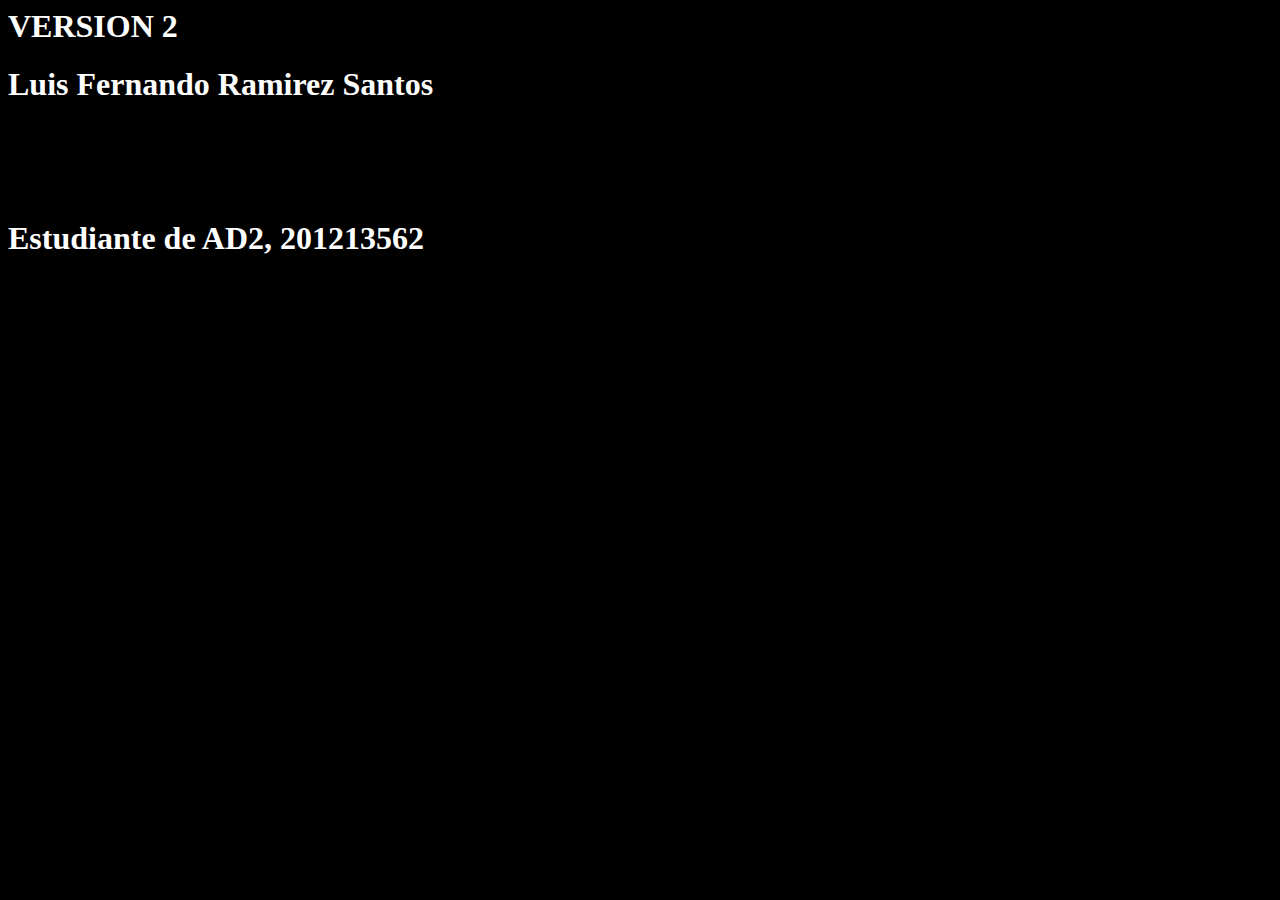
<file: contactos.html>
<html>
<head>
<link rel="stylesheet" href="estilo.css">
	<title>CONTACTOS</title>
</head>
<body>
	<h1>VERSION 2</h1>
	<h1>Luis Fernando Ramirez Santos</h1>
	<h2>201213562</h2>
	<h2>rluis4490@gmail.com</h2>
	<h1> Estudiante de AD2, 201213562</h1>
</body>
</html>
</file>
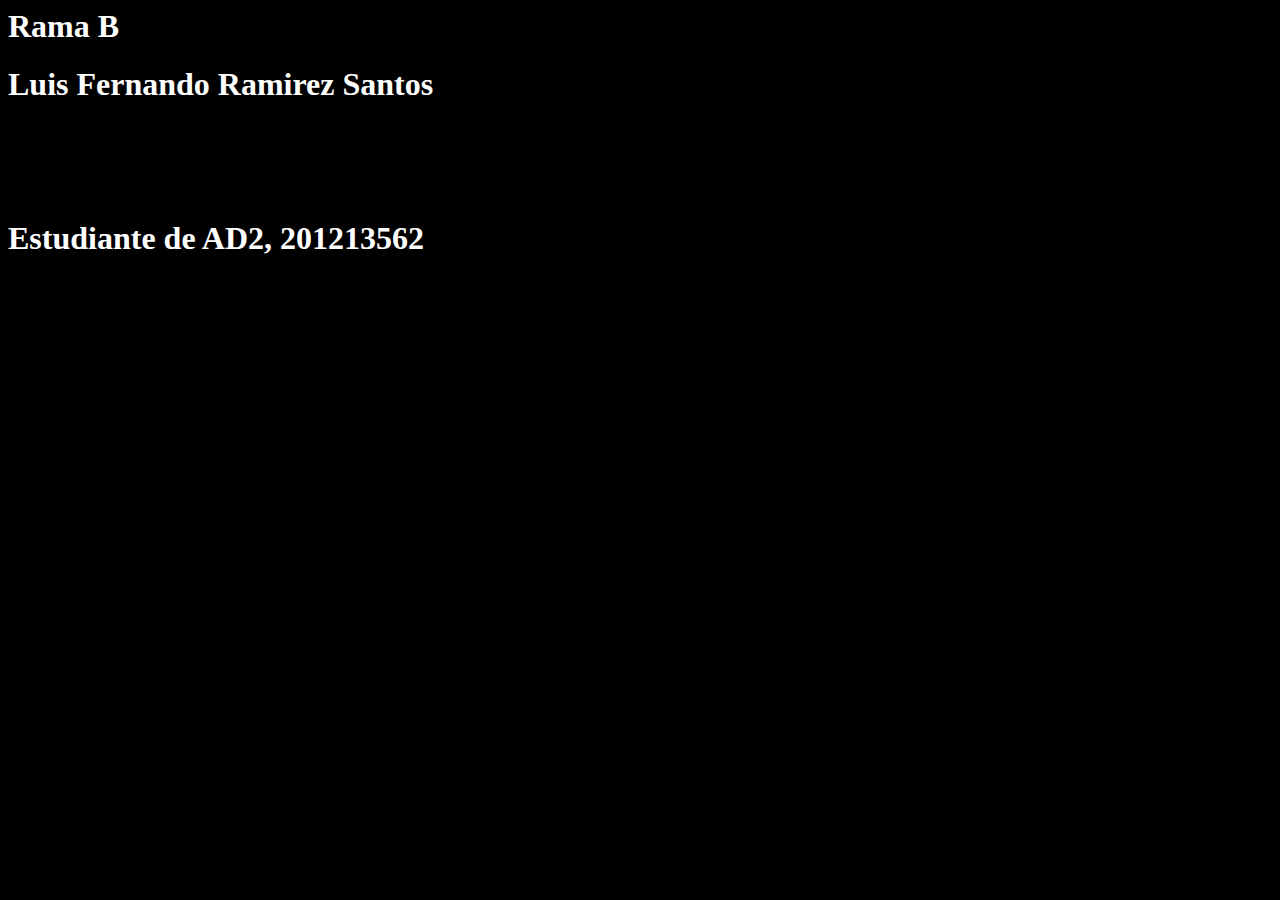
<file: equipo.html>
<html>
<head>
<link rel="stylesheet" href="estilo.css">
	<title>EQUIPO</title>
</head>
<body>
	<h1>Rama B</h1>
	<h1>Luis Fernando Ramirez Santos</h1>
	<h2>201213562</h2>
	<h2>rluis4490@gmail.com</h2>
	<h1> Estudiante de AD2, 201213562</h1>
</body>
</html>
</file>
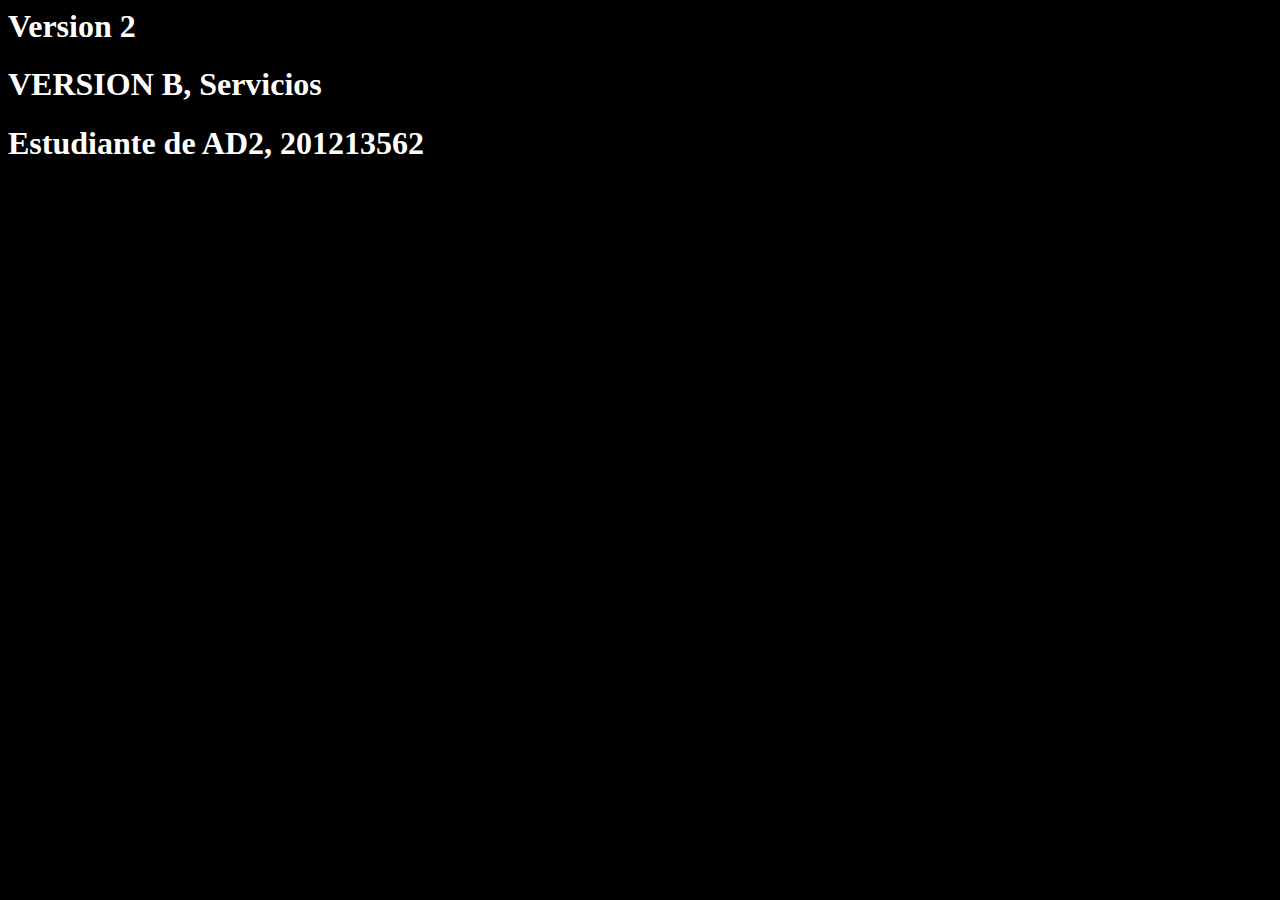
<file: servicios.html>
<html>
<head>
<link rel="stylesheet" href="estilo.css">
	<title>SERVICIOS</title>
</head>
<body>
	<h1>Version 2</h1>
	<h1>VERSION B, Servicios</h1>
	<h1> Estudiante de AD2, 201213562</h1>
</body>
</html>
</file>
<file: estilo.css>
body {background-color: black;}
h1   {color: white;}

<!-- Version2 !-->
</file>
